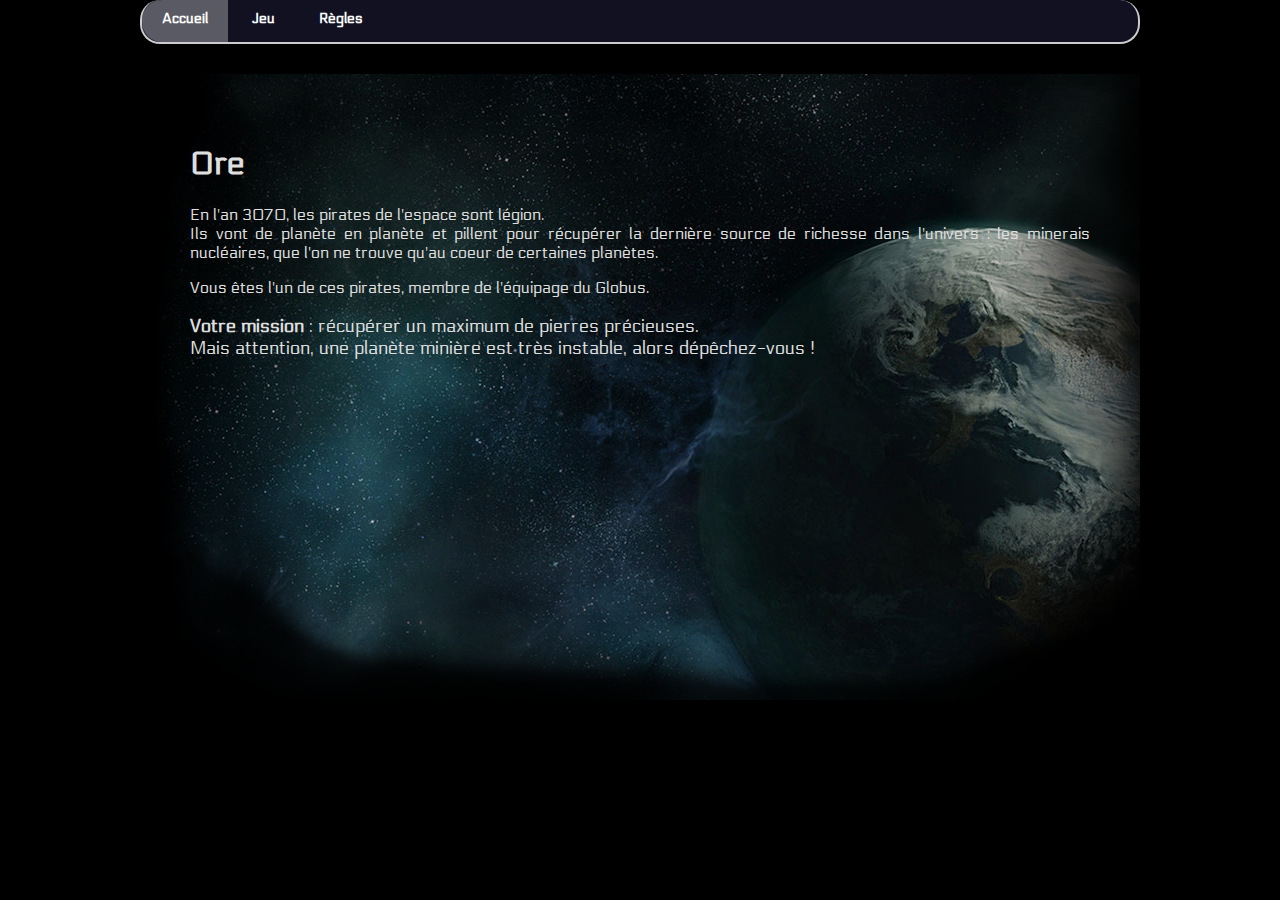
<file: index.html>
<!DOCTYPE html>
<html>
<head>
	<meta charset="utf-8" />
	
	<title>Ore</title>

	<link rel="icon" type="image/x-icon" href="images/favicon.ico" />
	<link rel="stylesheet" type="text/css" href="css/screen.css" />
	<link href='http://fonts.googleapis.com/css?family=Electrolize' rel='stylesheet' type='text/css'>
</head>
<body>
	<div id="content">
		<header>
			<nav>
				<a href="index.html" class="current_menu">Accueil</a>
				<a href="game.html">Jeu</a>
				<a href="rules.html">Règles</a>
			</nav>
		</header>
 		</nav>
		<div id="site_content">
			<h1>Ore</h1>
			<p>En l'an 3070, les pirates de l'espace sont légion.<br/>Ils vont de planète en planète et pillent pour récupérer la dernière source de richesse dans l'univers&nbsp;: les minerais nucléaires, que l'on ne trouve qu'au coeur de certaines planètes.</p>
			<p>Vous êtes l'un de ces pirates, membre de l'équipage du Globus.</p>
			<p style="font-size:18px;"><strong>Votre mission</strong>&nbsp;: récupérer un maximum de pierres précieuses.<br/>Mais attention, une planète minière est très instable, alors dépêchez-vous !</p>
		</div>
	</div>
</body>
</html>
</file>
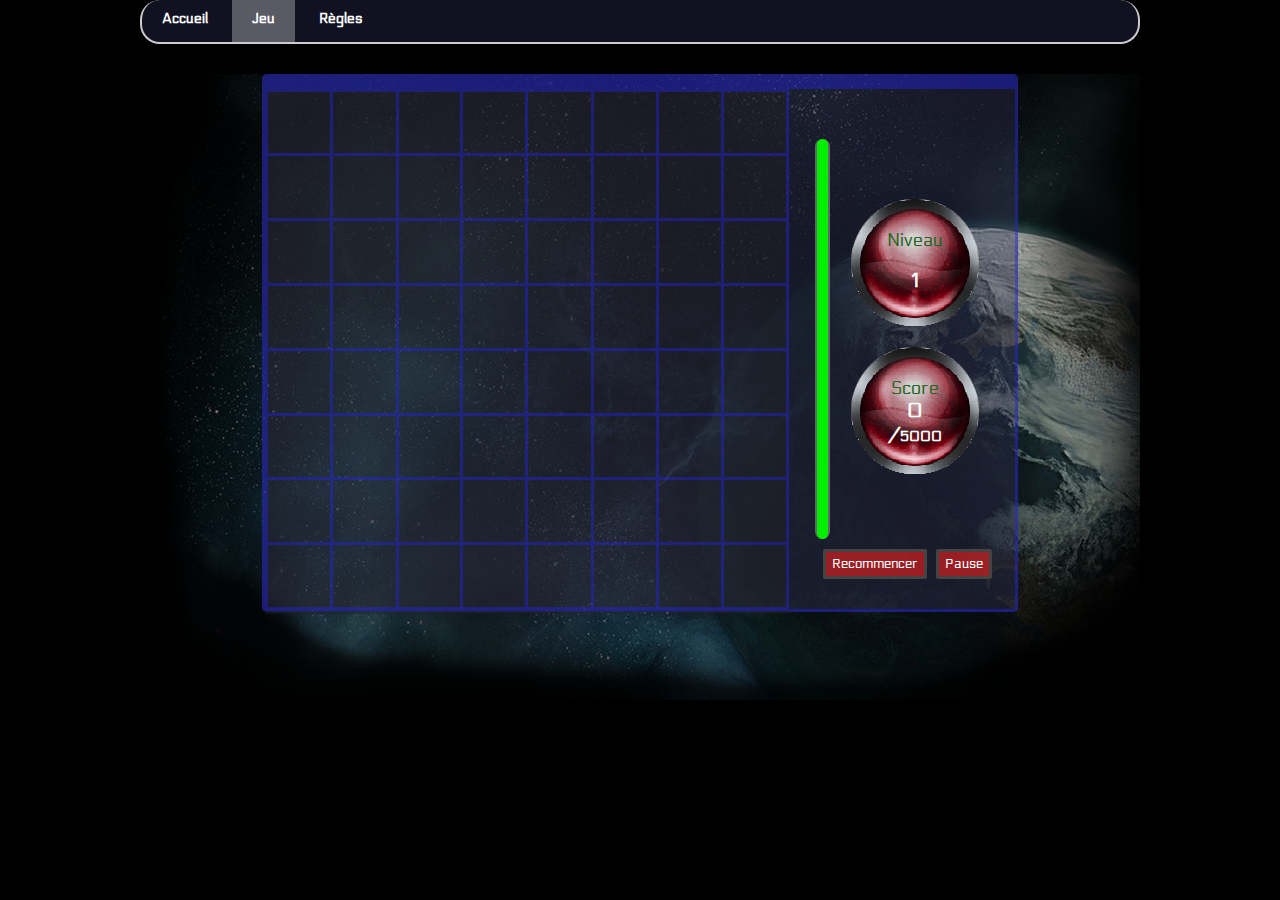
<file: game.html>
<!DOCTYPE html>
<html>
<head>
	<meta charset="utf-8" />
	
	<title>Ore</title>

	<link rel="icon" type="image/x-icon" href="images/favicon.ico" />
	<link rel="stylesheet" type="text/css" href="css/screen.css" />
	<link rel="stylesheet" type="text/css" href="css/game.css" />
	<link href='http://fonts.googleapis.com/css?family=Electrolize' rel='stylesheet' type='text/css'>
</head>
<body>
	<div id="content">
		<header>
			<nav>
				<a href="index.html">Accueil</a>
				<a href="game.html" class="current_menu">Jeu</a>
				<a href="rules.html">Règles</a>
			</nav>
		</header>
		<div id="game_content">
			<div id="player_info">
				<div id="time_gauge"><div id="current_gauge"></div></div>
				<p id="level_text">Niveau</p><div id="level">1</div>
				<p>Score</p><div id="total_score"><span id="current_score">0</span><br/>/<span id="goal_score">5000</span></div>
				<button id="restart_bt">Recommencer</button>
				<button id="pause_bt">Pause</button>
			</div>
			<div id="grid"></div>
		</div>
	</div>


	<script type="text/javascript" src="js/util.js"></script>
	<script type="text/javascript" src="js/game/capabilities/item.js"></script>
	<script type="text/javascript" src="js/game/init.js"></script>
	<script type="text/javascript" src="js/game/timer.js"></script>
	<script type="text/javascript" src="js/game/level.js"></script>
	<script type="text/javascript" src="js/game/hint.js"></script>
	<script type="text/javascript" src="js/game/score.js"></script>
	<script type="text/javascript" src="js/game/streak.js"></script>
	<script type="text/javascript" src="js/game/bonus.js"></script>
	<script type="text/javascript" src="js/game/classes/Gem.js"></script>
	<script type="text/javascript" src="js/game/classes/Bomb.js"></script>
	<script type="text/javascript" src="js/game/classes/Popup.js"></script>
	<script type="text/javascript" src="js/game/main.js"></script>
</body>
</html>
</file>
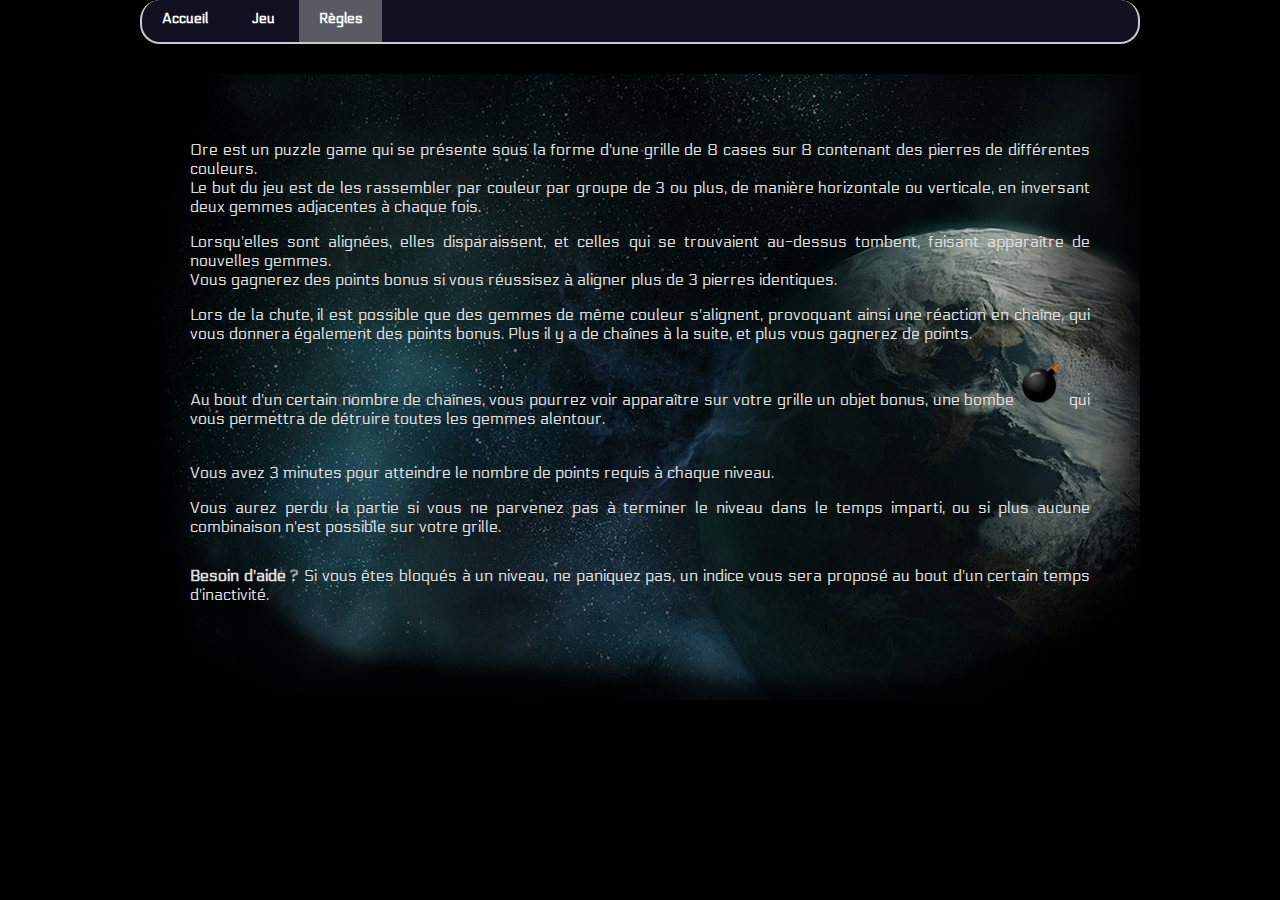
<file: rules.html>
<!DOCTYPE html>
<html>
<head>
	<meta charset="utf-8" />
	
	<title>Ore</title>

	<link rel="icon" type="image/x-icon" href="images/favicon.ico" />
	<link rel="stylesheet" type="text/css" href="css/screen.css" />
	<link href='http://fonts.googleapis.com/css?family=Electrolize' rel='stylesheet' type='text/css'>
</head>
<body>
	<div id="content">
		<header>
			<nav>
				<a href="index.html">Accueil</a>
				<a href="game.html">Jeu</a>
				<a href="rules.html" class="current_menu">Règles</a>
			</nav>
		</header>
		<div id="rules_content">
			<p>Ore est un puzzle game qui se présente sous la forme d'une grille de 8 cases sur 8 contenant des pierres de différentes couleurs.<br/>Le but du jeu est de les rassembler par couleur par groupe de 3 ou plus, de manière horizontale ou verticale, en inversant deux gemmes adjacentes à chaque fois.</p>
			<p>Lorsqu'elles sont alignées, elles disparaissent, et celles qui se trouvaient au-dessus tombent, faisant apparaître de nouvelles gemmes.<br/>Vous gagnerez des points bonus si vous réussisez à aligner plus de 3 pierres identiques.</p>
			<p>Lors de la chute, il est possible que des gemmes de même couleur s'alignent, provoquant ainsi une réaction en chaîne, qui vous donnera également des points bonus. Plus il y a de chaînes à la suite, et plus vous gagnerez de points.</p>
			<p>Au bout d'un certain nombre de chaînes, vous pourrez voir apparaître sur votre grille un objet bonus, une bombe <img src="images/sprites/bomb.png" alt="(Bombe)"> qui vous permettra de détruire toutes les gemmes alentour.</p>
			<p><br/>Vous avez 3 minutes pour atteindre le nombre de points requis à chaque niveau.</p>
			<p>Vous aurez perdu la partie si vous ne parvenez pas à terminer le niveau dans le temps imparti, ou si plus aucune combinaison n'est possible sur votre grille.</p>
			<p style="margin-top:30px;"><strong>Besoin d'aide ?</strong> Si vous êtes bloqués à un niveau, ne paniquez pas, un indice vous sera proposé au bout d'un certain temps d'inactivité.</p>
		</div>
	</div>
</body>
</html>
</file>
<file: css/screen.css>
@charset "UTF-8";

html {
	position: relative;
	height: 100%;
}

body{
	position: relative;
	margin: 0;
	padding: 0;
	height: 100%;
	background: #000000;
	font-family: 'Electrolize', 'Segoe UI', Helvetica, Arial, 'Trebuchet MS', sans-serif;
	font-size: 14px;
	text-align: justify;
}

#content{
	position: relative;
	width: 1000px;
	min-height: 700px;
	margin: auto;
	background-image: url('../images/background_hover.png'), url('../images/background1.jpg');
	background-repeat: no-repeat;
	color: #FFFFFF;
}

#site_content, #rules_content{
	padding: 50px;
	font-size: 16px;
	color: #DEDEDE;
}

#rules_content{
	/*display: none;*/
}

a {
	text-decoration: none;
	color: #000000;
}

header{
	padding-bottom: 30px;
	position: relative;
	z-index: 30;
	background-color: #000000;
}

nav{
	background-color: #111122;
	border-width: 0px 2px 2px 2px;
	border-color: #CCCCCC;
	border-style: solid;
	border-radius: 20px;
}

nav a{
	display: inline-block;
	padding: 10px 20px 15px 20px;
	color: #FFFFFF;
	font-weight: bold;
}

nav a.current_menu{
	background-color: rgba(200, 200, 200, 0.4);
}

nav a:first-child{
	border-top-left-radius: 20px;
	-webkit-border-top-left-radius: 20px;
	-moz-border-radius-topleft: 20px;
	border-bottom-left-radius: 20px;
	-webkit-border-bottom-left-radius: 20px;
	-moz-border-radius-bottomleft: 20px;
}
</file>
<file: css/game.css>
@charset "UTF-8";

#game_content{
	/*display: none;*/
	width: 750px;
	height: 520px;
	margin: auto;
	background-color: rgba(51, 51, 85, 0.4);
	border: 3px solid rgba(34, 34, 238, 0.4);
	border-top: 15px solid rgba(34, 34, 238, 0.4);
	border-radius: 5px;
}

#grid{
	position: relative;
	width: 525px;
	height: 525px;
	background: url('../images/grid.png') rgba(32, 32, 32, 0.4);
	background-repeat: no-repeat;
}

#player_info{
	position: relative;
	float: right;
	top: 60px;
	width: 230px;
	text-align: center;
}

#player_info p, #game_level{
	font-size: 18px;
	margin-left: 30px;
	color: #226622;
}

#total_score, #level{
	padding: 70px 0 20px 0;
	margin-left: 30px;
	margin-top: -70px;
	font-size: 20px;
	height: 130px;
	font-weight: bold;
	color: #FFF;
	background-image: url('../images/rose.png');
	background-repeat: no-repeat;
	background-position: top center;
}

#total_score{
	padding-top: 52px;
}

#goal_score{
	font-size: 14px;
}

#level{
	margin-bottom: -60px;
}

#level_text{
	margin-top: 80px;
}

#time_gauge{
	position: absolute;
	border-radius: 20px;
	left: 30px;
	top: -10px;
	width: 15px;
	height: 400px;
	background-color: #666;
}

#current_gauge{
	position: absolute;
	border-radius: 20px;
	bottom: 0px;
	left: 2px;
	width: 11px;
	height: 100%;
	background-color: #00F000;
}

.score_gain{
	position: absolute;
	left: 112px;
	font-size: 15px;
	color: #222;
}

.gem, .bomb{
	position: absolute;
	width: 60px;
	height: 60px;
	background-position: center center;
	background-repeat: no-repeat;
}

#content button{
	cursor:pointer;
	height: 30px;
	margin: 0px -5px 15px 0px;
	padding-left: 0 9px 0 9px;
	background-color: #F3F3F3;
	border: solid 1px #DCDCDC;
}

#content button:hover{
	border-color: #999;
	-o-box-shadow: 0 2px 0 rgba(0, 0, 0, 0.2);
	-moz-box-shadow: 0 2px 0 rgba(0, 0, 0, 0.2);
	-webkit-box-shadow: 0 2px 5px rgba(0, 0, 0, 0.2);
	box-shadow: 0 1px 2px rgba(0, 0, 0, 0.15);
}

#content button:active{
	border-color: #444;
}

#player_info button{
	cursor: pointer;
	margin-left: 10px;
	border-radius: 2px;
	-moz-border-radius: 2px;
	-webkit-border-radius: 2px;
	border: 3px solid rgba(68 ,68, 68, 1);
	background-color: rgba(238, 34, 34, 0.6);
	font-size: 10pt;
	font-family: 'Electrolize', 'Segoe UI', Helvetica, Arial, 'Trebuchet MS', sans-serif;
	color: #FFF;
}
</file>
